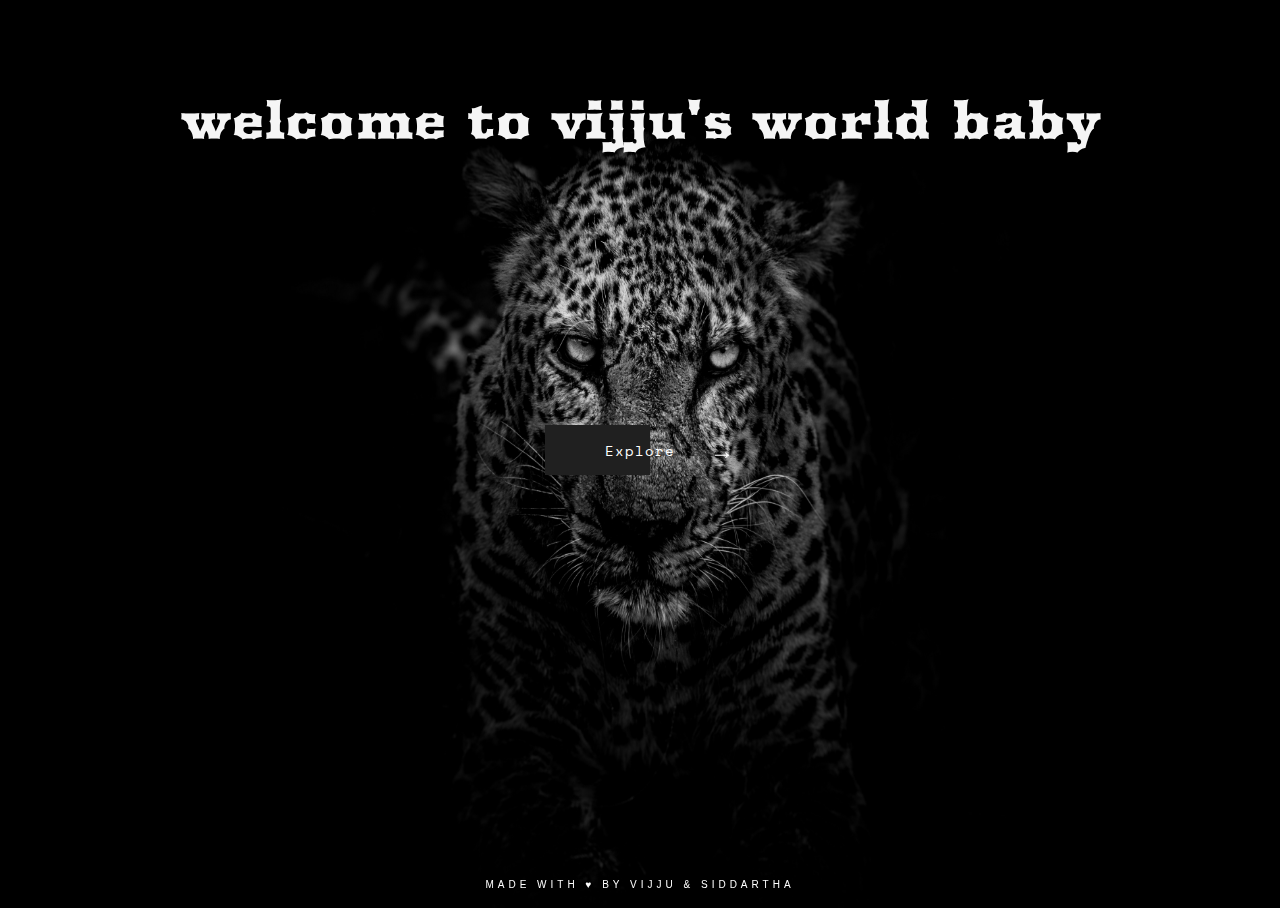
<file: index.html>
<html>
    <head>
        <link href='https://fonts.googleapis.com/css?family=Arbutus' rel='stylesheet'>
        <link rel="stylesheet" type="text/css" href="css/vijju.css">
        <meta name='viewport' content='width=device-width, initial-scale=1, shrink-to-fit=no'>
    </head>
    <body>
        <h>welcome to vijju's world baby</h>
        <form method="get" action="category.html">
            <button class="explore" type="submit">Explore
                <span class="icon-right" >
                </span>
                <span class="icon-right after">
                </span>
            </button>
       </form>
    <b class="signature"  target="_blank">Made with ♥ by vijju & siddartha</b>
    </body>
</html>
</file>
<file: css/vijju.css>
@import "https://fonts.googleapis.com/css?family=Space+Mono";
html, body {
  width: 100vw;
  height: 100vh;
 background-image: url("../images/leopard.jpg");
    background-size: 100% 100%;
  display: -webkit-box;
  display: flex;
  -webkit-box-orient: horizontal;
  -webkit-box-direction: normal;
          flex-flow: row wrap;
  -webkit-box-pack: center;
          justify-content: center;
  -webkit-box-align: center;
          align-items: center;
  overflow: hidden;
}
h
{
    font-size: 50px;
    color: whitesmoke;
    font-family:'Arbutus';
     position: absolute;
    top: 10%;
}

button {
  font-family: 'Space Mono', monospace;
  letter-spacing: 1px;
  background: none;
  color: white;
  position: relative;
  outline: none;
  border: none;
  height: 50px;
  width: 190px;
  font-size: 14px;
  z-index: 2;
  -webkit-transition: .01s .23s ease-out all;
  transition: .01s .23s ease-out all;
  overflow: hidden;
}
button:before {
  content: '';
  position: absolute;
  left: 0;
  top: 0;
  height: 100%;
  width: 55%;
  background: #202020;
  z-index: -1;
  -webkit-transition: .3s ease-in all;
  transition: .3s ease-in all;
}
button:after {
  content: '';
  position: absolute;
  left: -5%;
  top: 5%;
  height: 90%;
  width: 5%;
  background:white;
  z-index: -1;
  -webkit-transition: .4s .02s ease-in all;
  transition: .4s .02s ease-in all;
}
button:hover {
  cursor: pointer;
  color: transparent;
}
button:hover:before {
  left: 100%;
  width: 25%;
}
button:hover:after {
  left: 100%;
  width: 70%;
}
button:hover .icon-right.after:after {
  left: -80px;
  color: white;
  -webkit-transition: .2s .2s ease all;
  transition: .2s .2s ease all;
}
button:hover .icon-right.after:before {
  left: -104px;
  top: 14px;
  opacity: 0.2;
  color: white;
}

.icon-right {
  position: absolute;
  top: 0;
  right: 0;
}
.icon-right:after {
  font-family: "FontAwesome";
  content: '\2192';
  font-size: 24px;
  display: inline-block;
  position: relative;
  top: 26px;
  -webkit-transform: translate3D(0, -50%, 0);
          transform: translate3D(0, -50%, 0);
}
.icon-right.after:after {
  left: -250px;
  color: black;
  -webkit-transition: .15s .25s ease left, .5s .05s ease color;
  transition: .15s .25s ease left, .5s .05s ease color;
}
.icon-right.after:before {
  content: 'Explore';
  position: absolute;
  left: -230px;
  top: 14px;
  opacity: 0;
  -webkit-transition: .2s ease-in all;
  transition: .2s ease-in all;
}

.signature {
  position: fixed;
  font-family: sans-serif;
  font-weight: 100;
  bottom: 10px;
  left: 0;
  letter-spacing: 4px;
  font-size: 10px;
  width: 100vw;
  text-align: center;
  color: white;
  text-transform: uppercase;
  text-decoration: none;
}
</file>
